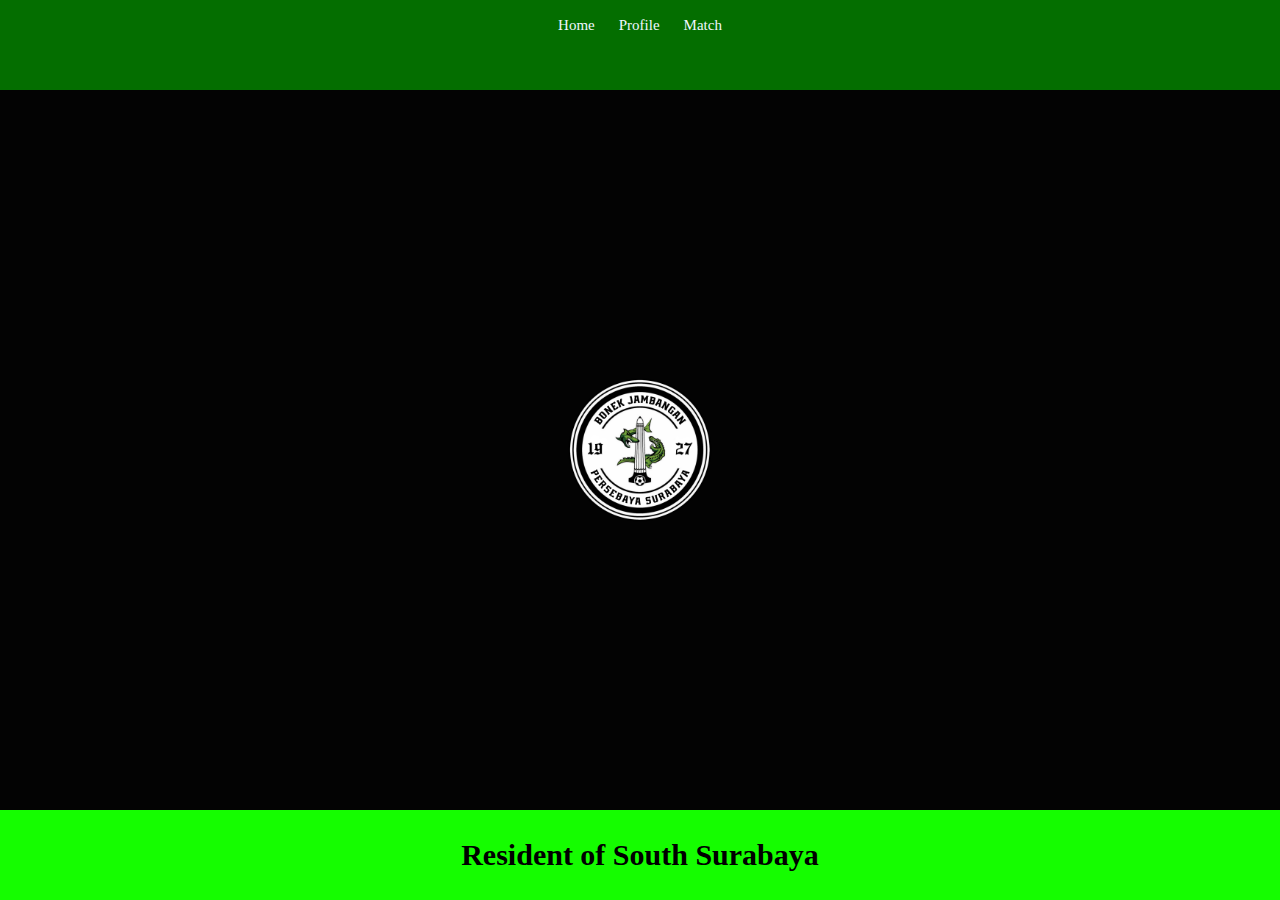
<file: index.html>
<html>
  <head>
    <title>Persebaya Web</title>
    <link rel="stylesheet" href="style.css" />
  </head>
  <body>
    <div class="container">
      <!-- Navbar -->
      <div class="Container-Navbar">
        <ul class="ul-navbar">
          <li class="li-navbar">
            <a href="index.html" class="a-navbar">Home</a>
          </li>
          <li class="li-navbar">
            <a href="profile.html" class="a-navbar">Profile</a>
          </li>
          <li class="li-navbar">
            <a href="match.html" class="a-navbar">Match</a>
          </li>
        </ul>
      </div>
      <!-- Navbar End -->

      <!-- content 1 -->
      <div class="container-content1">
        <img src="jambangan.png" class="img-content" />
      </div>
      <!-- content 1 end -->

      <!-- footer -->
      <div class="container-footer">
        <h1 class="h1-footer">Resident of South Surabaya</h1>
      </div>
      <!-- footer end -->
    </div>
  </body>
</html>
</file>
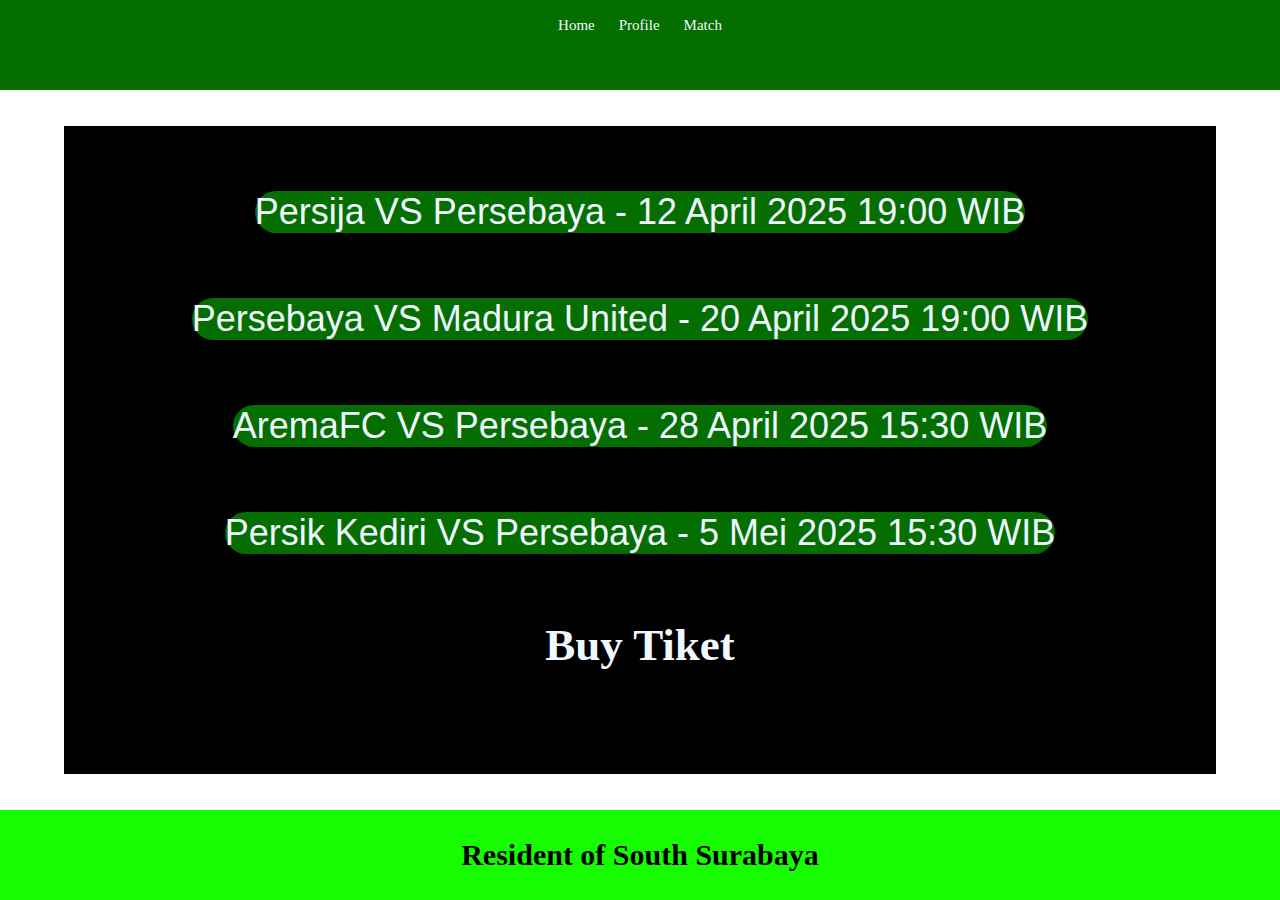
<file: match.html>
<html>
  <head>
    <title>match page</title>
    <link rel="stylesheet" href="style.css" />
  </head>
  <body>
    <div class="container">
      <!-- Navbar -->
      <div class="Container-Navbar">
        <ul class="ul-navbar">
          <li class="li-navbar">
            <a href="index.html" class="a-navbar">Home</a>
          </li>
          <li class="li-navbar">
            <a href="profile.html" class="a-navbar">Profile</a>
          </li>
          <li class="li-navbar">
            <a href="match.html" class="a-navbar">Match</a>
          </li>
        </ul>
      </div>
      <!-- Navbar End -->

      <!-- content 1 -->
      <div class="container-content2">
        <ul class="ul-content">
          <li class="li-content">
            Persija VS Persebaya - 12 April 2025 19:00 WIB
          </li>
          <li class="li-content">
            Persebaya VS Madura United - 20 April 2025 19:00 WIB
          </li>
          <li class="li-content">
            AremaFC VS Persebaya - 28 April 2025 15:30 WIB
          </li>
          <li class="li-content">
            Persik Kediri VS Persebaya - 5 Mei 2025 15:30 WIB
          </li>
          <h1 class="h1-content">
            <a
              href="https://www.persebaya.id/?fbclid=PAZXh0bgNhZW0CMTEAAaZm1CPXzECEKFOb5BCCgSey3zf4LtVchNNnbZrFGoxoFvPWWDJxmZxMemw_aem_98W1suspSCkkwyLMD5T3TA"
              class="a-content"
              >Buy Tiket</a
            >
          </h1>
        </ul>
      </div>
      <!-- content 1 end -->

      <!-- footer -->
      <div class="container-footer">
        <h1 class="h1-footer">Resident of South Surabaya</h1>
      </div>
      <!-- footer end -->
    </div>
  </body>
</html>
</file>
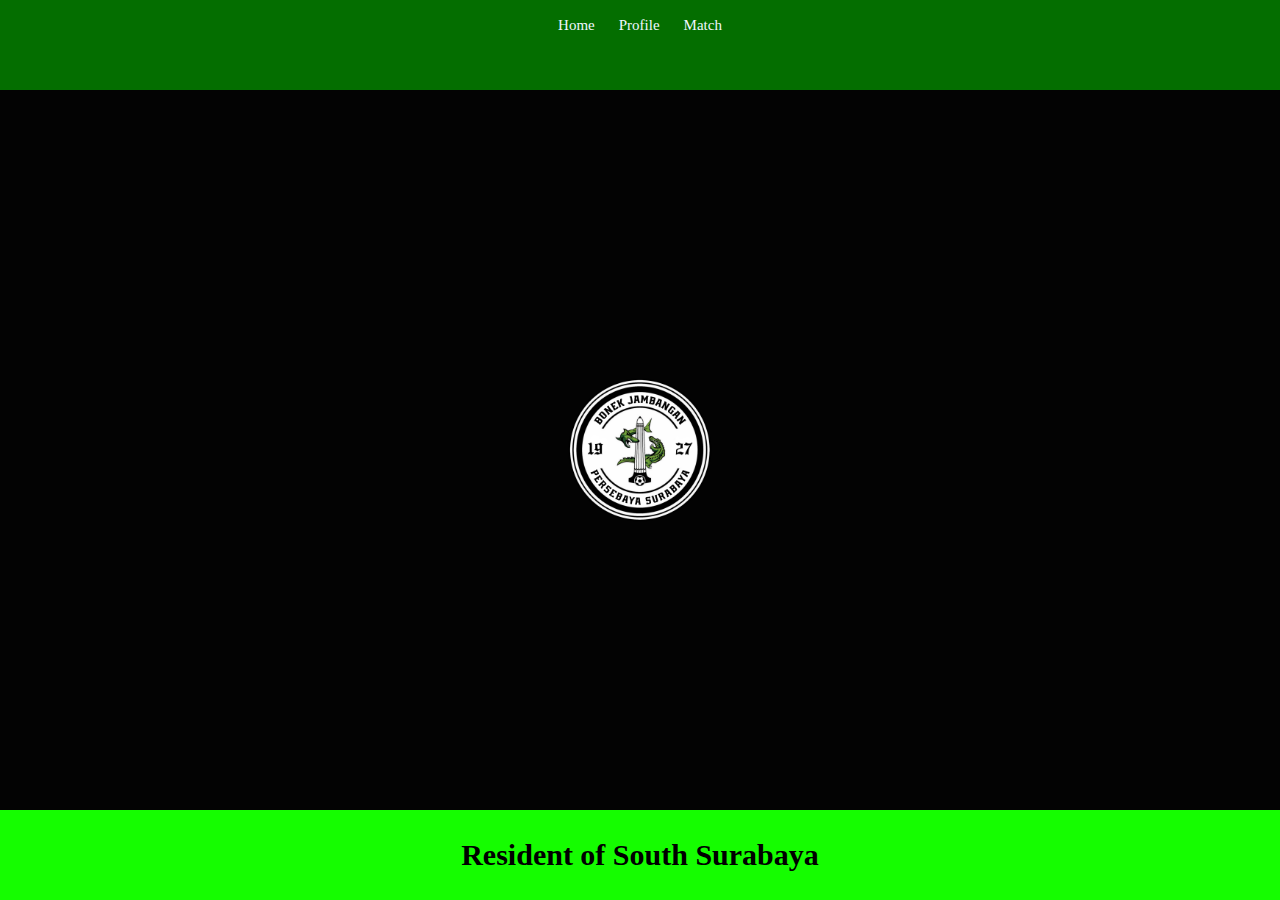
<file: profile.html>
<html>
  <head>
    <title>Profile Page</title>
    <link rel="stylesheet" href="style.css" />
  </head>
  <body>
    <div class="container">
      <!-- Navbar -->
      <div class="Container-Navbar">
        <ul class="ul-navbar">
          <li class="li-navbar">
            <a href="index.html" class="a-navbar">Home</a>
          </li>
          <li class="li-navbar">
            <a href="profile.html" class="a-navbar">Profile</a>
          </li>
          <li class="li-navbar">
            <a href="match.html" class="a-navbar">Match</a>
          </li>
        </ul>
      </div>
      <!-- Navbar End -->

      <!-- content 1 -->
      <div class="container-content1">
        <img src="jambangan.png" class="img-content" />
      </div>
      <!-- content 1 end -->

      <!-- footer -->
      <div class="container-footer">
        <h1 class="h1-footer">Resident of South Surabaya</h1>
      </div>
      <!-- footer end -->
    </div>
  </body>
</html>
</file>
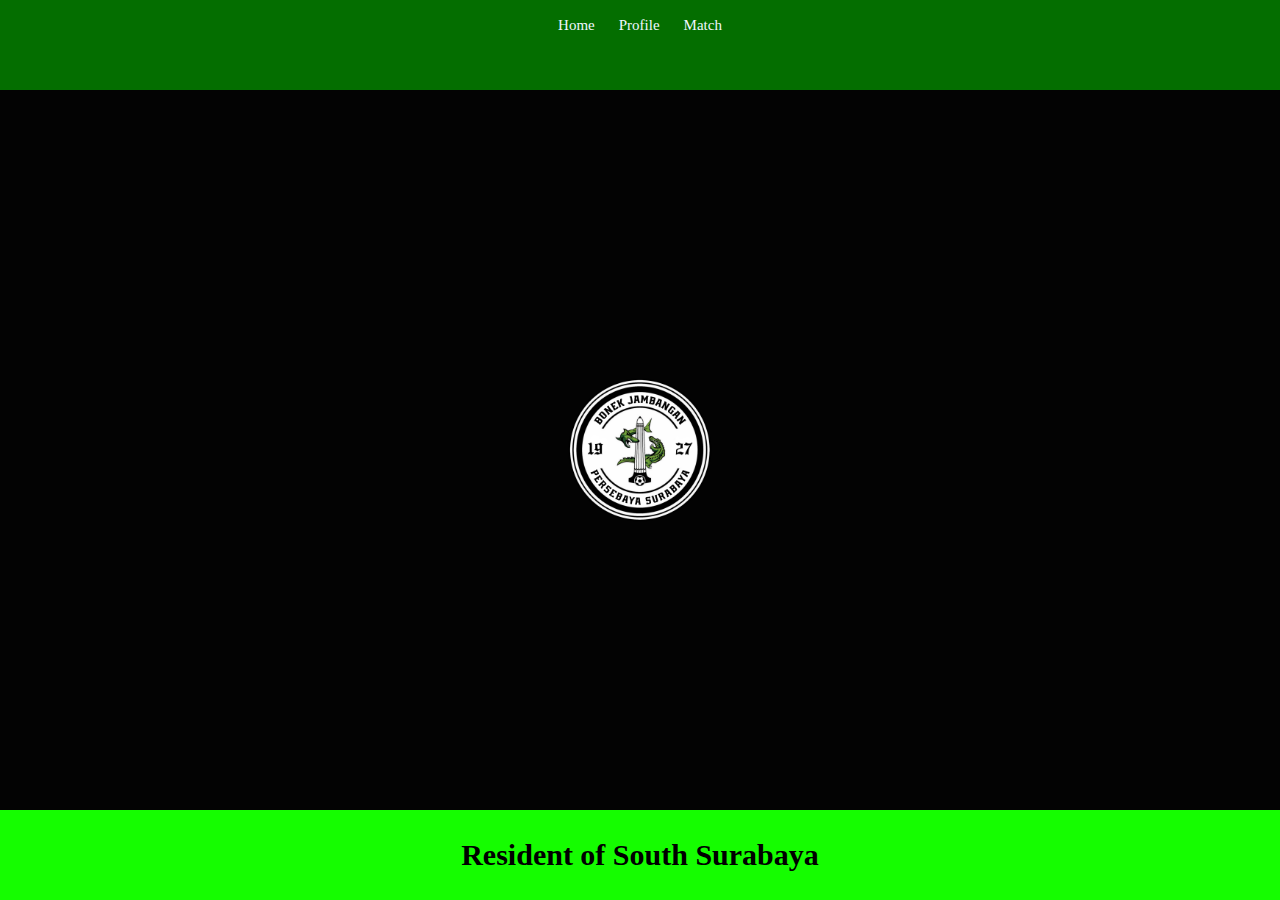
<file: tiket.html>
<html>
  <head>
    <title>Buy Tiket</title>
    <link rel="stylesheet" href="style.css" />
  </head>
  <body>
    <div class="container">
      <!-- Navbar -->
      <div class="Container-Navbar">
        <ul class="ul-navbar">
          <li class="li-navbar">
            <a href="index.html" class="a-navbar">Home</a>
          </li>
          <li class="li-navbar">
            <a href="profile.html" class="a-navbar">Profile</a>
          </li>
          <li class="li-navbar">
            <a href="match.html" class="a-navbar">Match</a>
          </li>
        </ul>
      </div>
      <!-- Navbar End -->

      <!-- content 1 -->
      <div class="container-content1">
        <img src="jambangan.png" class="img-content" />
      </div>
      <!-- content 1 end -->

      <!-- footer -->
      <div class="container-footer">
        <h1 class="h1-footer">Resident of South Surabaya</h1>
      </div>
      <!-- footer end -->
    </div>
  </body>
</html>
</file>
<file: style.css>
*,
html {
  margin: 0;
  padding: 0;
}

.container {
}
.Container-Navbar {
  background-color: rgb(4, 110, 0);
  width: 100%;
  height: 10vh;
}
.ul-navbar {
  display: flex;
  justify-content: center;
  align-items: center;
  height: 50px;
}
.li-navbar {
  padding: 10px;
  color: rgb(255, 255, 255);
  margin: 2px;
  list-style-type: none;
  font-size: 15px;
}
.li-navbar:hover {
  background-color: black;
  transition: 0.5s ease-in-out;
  border-radius: 150px;
}
.a-navbar {
  color: aliceblue;
  text-decoration: none;
}
.img-content {
  width: 150px;
  height: 150px;
}
.container-content1 {
  background-color: rgb(3, 3, 3);
  color: rgb(11, 11, 11);
  display: flex;
  justify-content: center;
  align-items: center;
  height: 80vh;
}
.container-content2 {
  background-color: rgb(255, 255, 255);
  color: rgb(11, 11, 11);
  display: flex;
  justify-content: center;
  align-items: center;
  height: 80vh;
}
.ul-content {
  background-color: black;
  height: 90%;
  width: 90%;
  display: flex;
  flex-direction: column;
  justify-content: space-evenly;
  align-items: center;
}
.li-content {
  color: aliceblue;
  font-size: 4vh;
  background-color: rgb(4, 110, 0);
  border-radius: 3vh;
  font-family: "Franklin Gothic Medium", "Arial Narrow", Arial, sans-serif;
  list-style-type:none;
}
.h1-content {
  font-size: 5vh;
  height: 10vh;
}
.a-content {
  color: aliceblue;
  text-decoration: none;
}
.a-content:hover {
  background-color: rgb(4, 110, 0);
  transition: 0.5s ease-in-out;
  border-radius: 70%;
}
.container-footer {
  display: flex;
  justify-content: center;
  align-items: center;
  background-color: rgb(21, 253, 0);
  height: 10vh;
}
.h1-footer {
  font-size: 30px;
}
</file>
